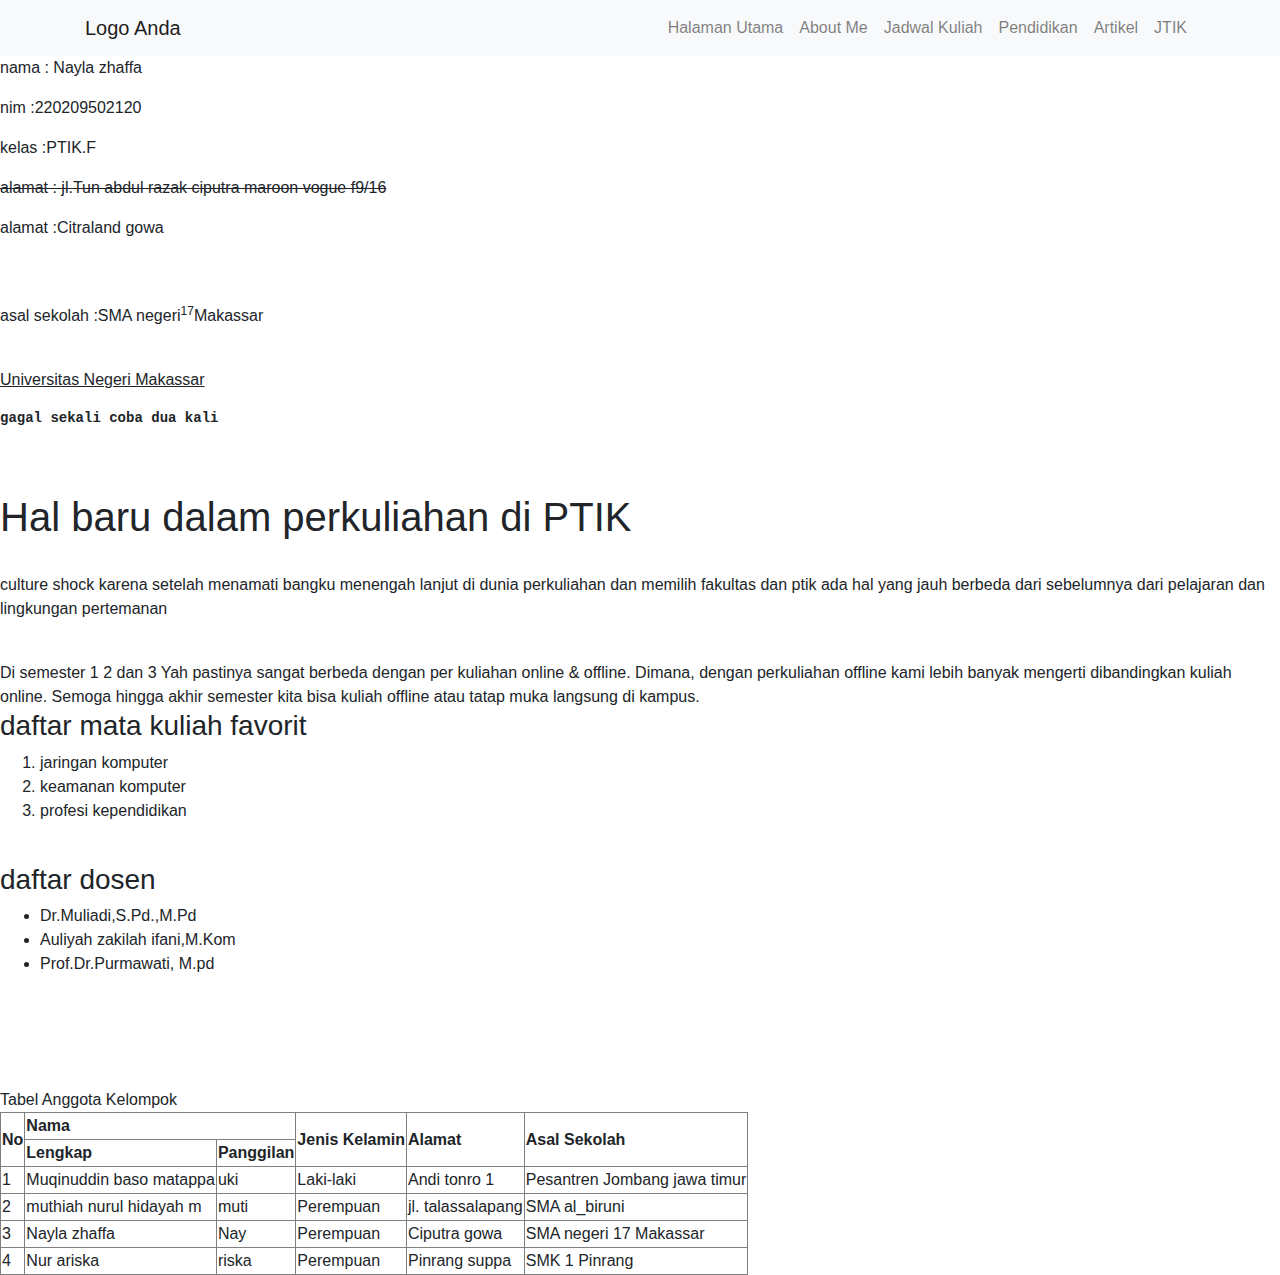
<file: artikel.html>
<!DOCTYPE html>
<html lang="en">
    <link href="https://maxcdn.bootstrapcdn.com/bootstrap/4.5.2/css/bootstrap.min.css" rel="stylesheet">
<head>
    <nav class="navbar navbar-expand-lg navbar-light bg-light">
        <div class="container">
            <a class="navbar-brand" href="#">Logo Anda</a>
            <button class="navbar-toggler" type="button" data-toggle="collapse" data-target="#navbarNav" aria-controls="navbarNav" aria-expanded="false" aria-label="Toggle navigation">
                <span class="navbar-toggler-icon"></span>
            </button>
            <div class="collapse navbar-collapse" id="navbarNav">
                <ul class="navbar-nav ml-auto">
                    <li class="nav-item">
                        <a class="nav-link" href="index.html">Halaman Utama</a>
                    </li>
                    <li class="nav-item">
                        <a class="nav-link" href="aboutme.html">About Me</a>
                    </li>
                    <li class="nav-item">
                        <a class="nav-link" href="jadwalkuliah.html">Jadwal Kuliah</a>
                    </li>
                    <li class="nav-item">
                        <a class="nav-link" href="Pendidikan.html">Pendidikan</a>
                    </li>
                    <li class="nav-item">
                        <a class="nav-link" href="artikel.html">Artikel</a>
                    </li>
                    <li class="nav-item">
                        <a class="nav-link" href="https://tik.ft.unm.ac.id/">JTIK</a>
                    </li>
                </ul>
            </div>
        </div>
    </nav>
    <p>nama : Nayla zhaffa</p>
    <p>nim :220209502120</p>
    <p>kelas :PTIK.F</p>
    <p><s>alamat : jl.Tun abdul razak ciputra maroon vogue f9/16</s></p>
    <p>alamat :Citraland gowa</p>
    <br>
    <br>
    <p>asal sekolah :SMA negeri<sup>17</sup>Makassar</p>
    <br>
    <u>Universitas Negeri Makassar</u>
    <br>
    <p><pre><b><i></i>gagal sekali coba dua kali</b></pre>
        <br>
        <br>
        <h1> Hal baru dalam perkuliahan di PTIK</h1>
        <br>

        <p> culture shock karena setelah menamati bangku menengah lanjut di dunia perkuliahan dan memilih fakultas dan ptik ada hal yang jauh berbeda dari sebelumnya dari pelajaran dan lingkungan pertemanan</p>
            <br>
            Di semester 1 2 dan 3 
            Yah pastinya sangat berbeda dengan per kuliahan online & offline. Dimana, dengan perkuliahan offline kami lebih banyak mengerti dibandingkan kuliah online. 
            Semoga hingga akhir semester kita bisa kuliah offline atau tatap muka langsung di kampus.
           
        <br>
        <h3> daftar mata kuliah favorit </h3>
        <ol> 
            <li>jaringan komputer</li>
            <li>keamanan komputer</li>
            <li>profesi kependidikan</li>
        </ol>
        <br>
        <h3> daftar dosen </h3>
        <ul>
            <li>Dr.Muliadi,S.Pd.,M.Pd</li>
            <li>Auliyah zakilah ifani,M.Kom</li>
            <li>Prof.Dr.Purmawati, M.pd</li>
        </ul>
            <br>
        <img.src="Foto Kegiatan.jpg" alt="Foto Kegiatan" width="300"> 
        <br>
        <br>
        <br>
        <caption>Tabel Anggota Kelompok</caption>
    <table border="1">
        <tr>
            <th rowspan="2">No</th>
            <th colspan="2">Nama</th>
            <th rowspan="2">Jenis Kelamin</th>
            <th rowspan="2">Alamat</th>
            <th rowspan="2">Asal Sekolah</th>
        </tr>
        <tr>
            <th>Lengkap</th>
            <th>Panggilan</th>
        </tr>
        <tr>
            <td>1</td>
            <td>Muqinuddin baso matappa </td>
            <td>uki</td>
            <td>Laki-laki</td>
            <td>Andi tonro 1</td>
            <td>Pesantren Jombang jawa timur</td>
        </tr>
        <tr>
            <td>2</td>
            <td>muthiah nurul hidayah m</td>
            <td>muti</td>
            <td>Perempuan</td>
            <td>jl. talassalapang</td>
            <td>SMA al_biruni</td>
        </tr>
        <tr>
            <td>3</td>
            <td>Nayla zhaffa</td>
            <td>Nay</td>
            <td>Perempuan</td>
            <td>Ciputra gowa</td>
            <td>SMA negeri 17 Makassar</td>
        </tr>
        <tr>
            <td>4</td>
            <td>Nur ariska</td>
            <td>riska</td>
            <td>Perempuan</td>
            <td>Pinrang suppa </td>
            <td>SMK 1 Pinrang</td>
        </tr>
    <table>

</head>
<body>
    
</body>
</html>
</file>
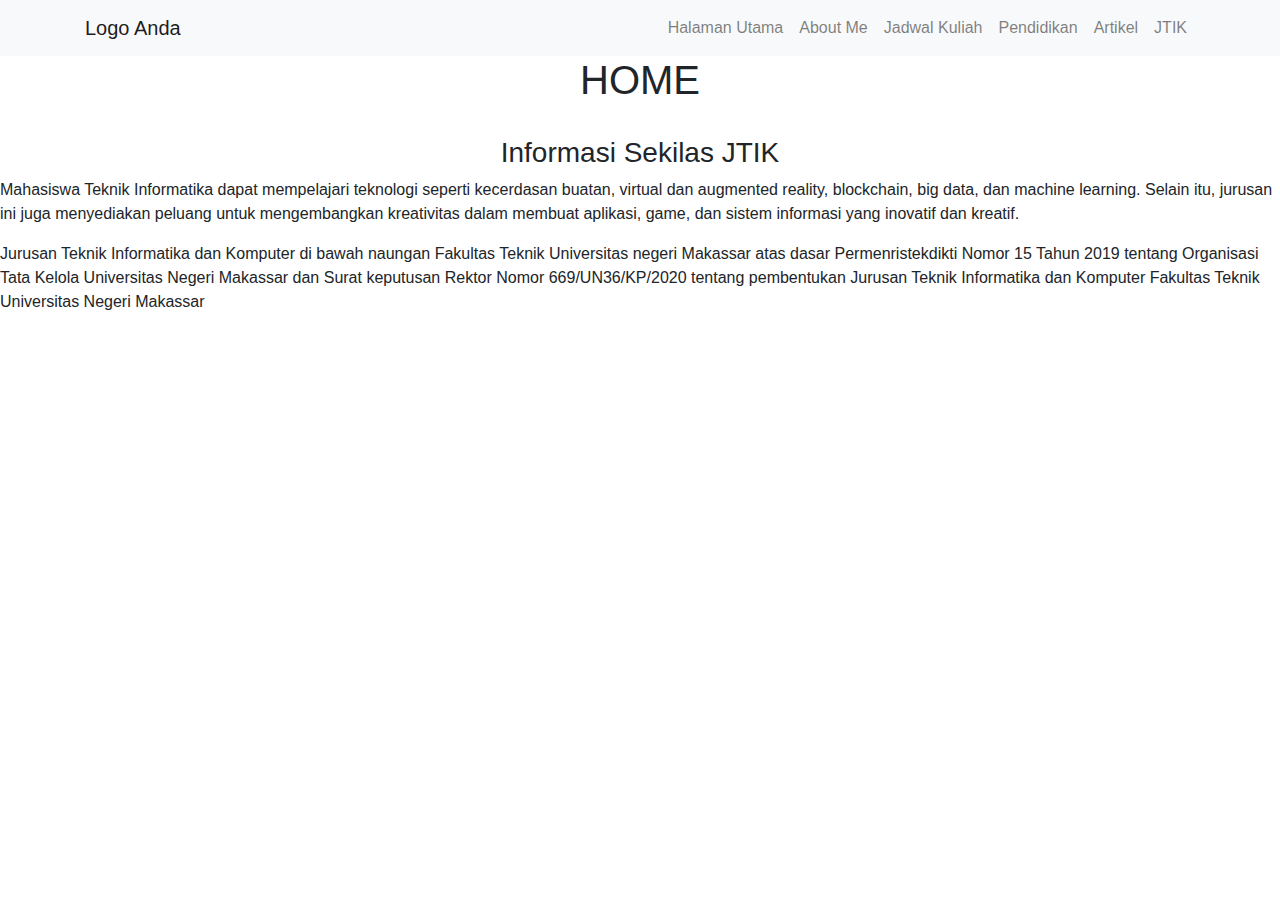
<file: home.html>
<!DOCTYPE html>
<html lang="en">
<head>
    <meta charset="UTF-8">
    <meta name="viewport" content="width=device-width, initial-scale=1.0">
    <title>Document</title>
    <link href="https://maxcdn.bootstrapcdn.com/bootstrap/4.5.2/css/bootstrap.min.css" rel="stylesheet">
</head>
<body>
    <nav class="navbar navbar-expand-lg navbar-light bg-light">
        <div class="container">
            <a class="navbar-brand" href="#">Logo Anda</a>
            <button class="navbar-toggler" type="button" data-toggle="collapse" data-target="#navbarNav" aria-controls="navbarNav" aria-expanded="false" aria-label="Toggle navigation">
                <span class="navbar-toggler-icon"></span>
            </button>
            <div class="collapse navbar-collapse" id="navbarNav">
                <ul class="navbar-nav ml-auto">
                    <li class="nav-item">
                        <a class="nav-link" href="index.html">Halaman Utama</a>
                    </li>
                    <li class="nav-item">
                        <a class="nav-link" href="aboutme.html">About Me</a>
                    </li>
                    <li class="nav-item">
                        <a class="nav-link" href="jadwalkuliah.html">Jadwal Kuliah</a>
                    </li>
                    <li class="nav-item">
                        <a class="nav-link" href="Pendidikan.html">Pendidikan</a>
                    </li>
                    <li class="nav-item">
                        <a class="nav-link" href="artikel.html">Artikel</a>
                    </li>
                    <li class="nav-item">
                        <a class="nav-link" href="https://tik.ft.unm.ac.id/">JTIK</a>
                    </li>
                </ul>
            </div>
        </div>
    </nav>
    <h1 align="center">HOME</h1>
     <br>
     <h3 align="center">Informasi Sekilas JTIK</h3>
    <p>Mahasiswa Teknik Informatika dapat mempelajari teknologi seperti kecerdasan buatan, virtual dan augmented reality, blockchain, big data, dan machine learning. Selain itu, jurusan ini juga menyediakan peluang untuk mengembangkan kreativitas dalam membuat aplikasi, game, dan sistem informasi yang inovatif dan kreatif.</p>
    
    <p>Jurusan Teknik Informatika dan Komputer di bawah naungan Fakultas Teknik Universitas negeri Makassar atas dasar Permenristekdikti Nomor 15 Tahun 2019 tentang Organisasi Tata Kelola Universitas Negeri Makassar dan Surat keputusan Rektor Nomor 669/UN36/KP/2020  tentang pembentukan Jurusan Teknik Informatika dan Komputer Fakultas Teknik Universitas Negeri Makassar</p>
    
</body>
</html>
</file>
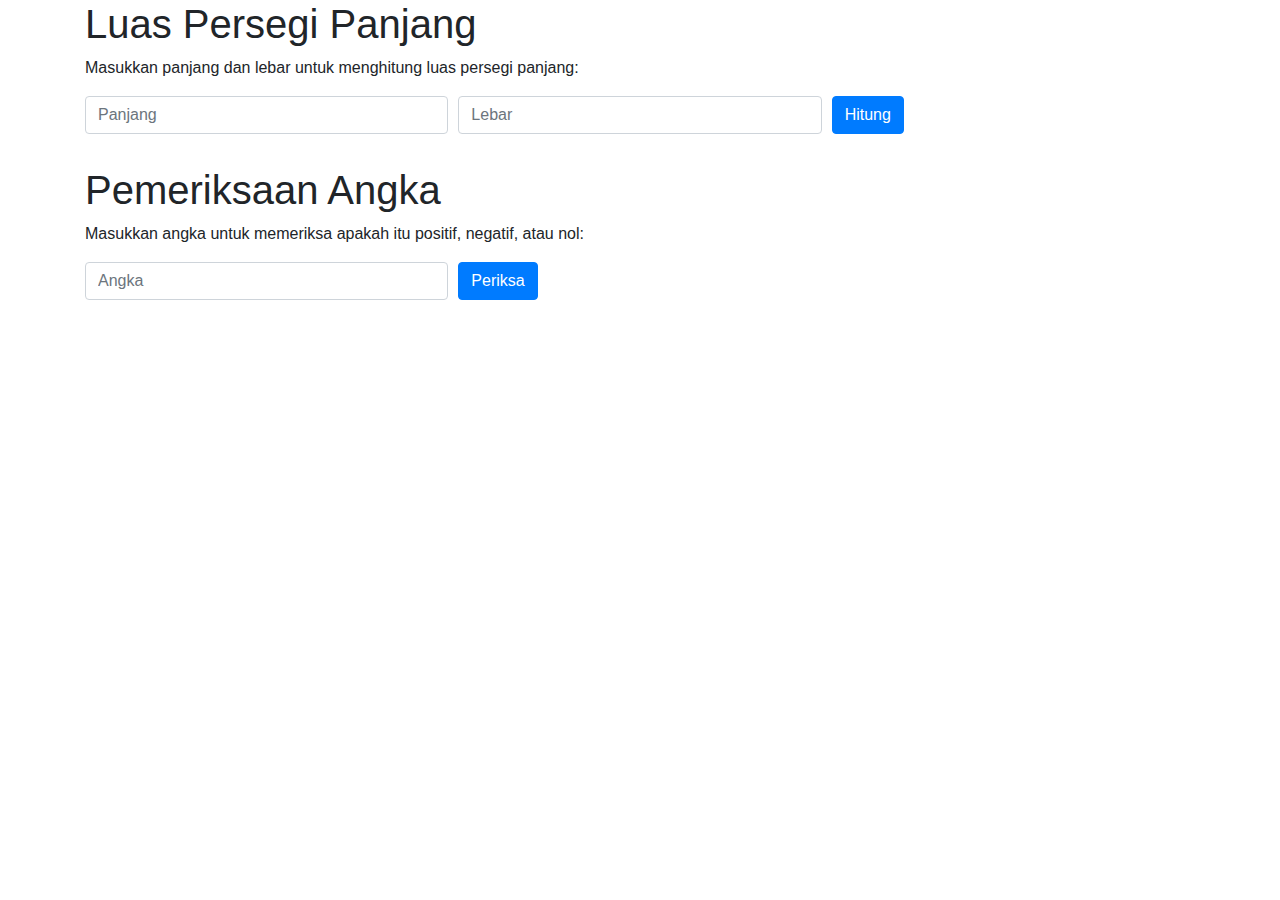
<file: javascript.html>
<!DOCTYPE html>
<html>
<head>
    <title>JavaScript</title>
    <link rel="stylesheet" href="https://maxcdn.bootstrapcdn.com/bootstrap/4.5.2/css/bootstrap.min.css">
</head>
<body>
    <div class="container">
        <h1>Luas Persegi Panjang</h1>
        <p>Masukkan panjang dan lebar untuk menghitung luas persegi panjang:</p>
        <div class="form-row">
            <div class="form-group col-md-4">
                <input type="text" class="form-control" id="panjang" placeholder="Panjang">
            </div>
            <div class="form-group col-md-4">
                <input type="text" class="form-control" id="lebar" placeholder="Lebar">
            </div>
            <div class="form-group col-md-4">
                <button class="btn btn-primary" onclick="hitungLuas()">Hitung</button>
            </div>
        </div>
        <p id="hasilLuas"></p>
    </div>

    <script>
        function hitungLuas() {
            var panjang = parseFloat(document.getElementById("panjang").value);
            var lebar = parseFloat(document.getElementById("lebar").value);

            if (!isNaN(panjang) && !isNaN(lebar)) {
                var luas = panjang * lebar;
                document.getElementById("hasilLuas").textContent = "Luas Persegi Panjang: " + luas;
            } else {
                document.getElementById("hasilLuas").textContent = "Masukkan angka yang valid.";
            }
        }
    </script>

    <div class="container">
        <h1>Pemeriksaan Angka</h1>
        <p>Masukkan angka untuk memeriksa apakah itu positif, negatif, atau nol:</p>
        <div class="form-row">
            <div class="form-group col-md-4">
                <input type="text" class="form-control" id="angka" placeholder="Angka">
            </div>
            <div class="form-group col-md-4">
                <button class="btn btn-primary" onclick="periksaAngka()">Periksa</button>
            </div>
        </div>
        <p id="hasilPemeriksaan"></p>
    </div>

    <script>
        function periksaAngka() {
            var angka = parseFloat(document.getElementById("angka").value);

            if (!isNaN(angka)) {
                if (angka > 0) {
                    document.getElementById("hasilPemeriksaan").textContent = angka + " adalah angka positif.";
                } else if (angka < 0) {
                    document.getElementById("hasilPemeriksaan").textContent = angka + " adalah angka negatif.";
                } else {
                    document.getElementById("hasilPemeriksaan").textContent = angka + " adalah nol.";
                }
            } else {
                document.getElementById("hasilPemeriksaan").textContent = "Masukkan angka yang valid.";
            }
        }
    </script>
    <!-- Add Bootstrap JS and Popper.js scripts here -->
    <script src="https://code.jquery.com/jquery-3.5.1.slim.min.js"></script>
    <script src="https://cdn.jsdelivr.net/npm/@popperjs/core@2.10.2/dist/umd/popper.min.js"></script>
    <script src="https://maxcdn.bootstrapcdn.com/bootstrap/4.5.2/js/bootstrap.min.js"></script>
</body>
</html>
</file>
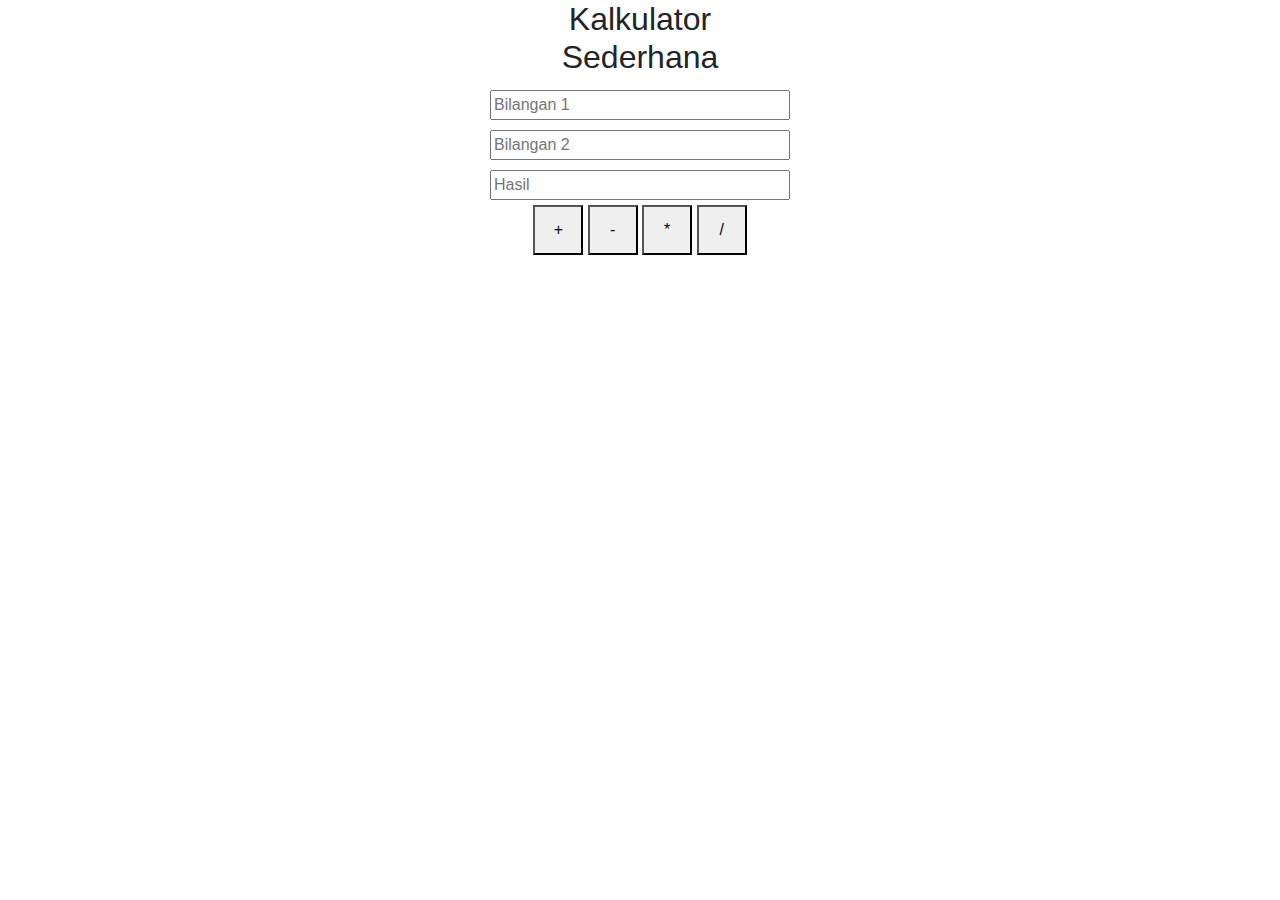
<file: kalkulator.html>
<!DOCTYPE html>
<html>
<head>
    <title>Kalkulator Sederhana</title>
    <style>
        .calculator {
            width: 300px;
            margin: 0 auto;
            text-align: center;
        }
        input[type="text"] {
            width: 100%;
            margin: 5px 0;
        }
        button {
            width: 50px;
            height: 50px;
            font-size: 24px;
            margin: 5px;
        }
    </style>
     <link rel="stylesheet" href="https://stackpath.bootstrapcdn.com/bootstrap/4.5.2/css/bootstrap.min.css">
</head>
<body>
    
    <div class="calculator">
        <h2>Kalkulator Sederhana</h2>
        <input type="text" id="number1" placeholder="Bilangan 1">
        <input type="text" id="number2" placeholder="Bilangan 2">
        <input type="text" id="result" placeholder="Hasil" readonly>
        <br>
        <button onclick="add()">+</button>
        <button onclick="subtract()">-</button>
        <button onclick="multiply()">*</button>
        <button onclick="divide()">/</button>
    </div>

    <script>
        function add() {
            const num1 = parseFloat(document.getElementById("number1").value);
            const num2 = parseFloat(document.getElementById("number2").value);
            const result = num1 + num2;
            document.getElementById("result").value = result;
        }

        function subtract() {
            const num1 = parseFloat(document.getElementById("number1").value);
            const num2 = parseFloat(document.getElementById("number2").value);
            const result = num1 - num2;
            document.getElementById("result").value = result;
        }

        function multiply() {
            const num1 = parseFloat(document.getElementById("number1").value);
            const num2 = parseFloat(document.getElementById("number2").value);
            const result = num1 * num2;
            document.getElementById("result").value = result;
        }

        function divide() {
            const num1 = parseFloat(document.getElementById("number1").value);
            const num2 = parseFloat(document.getElementById("number2").value);
            if (num2 !== 0) {
                const result = num1 / num2;
                document.getElementById("result").value = result;
            } else {
                document.getElementById("result").value = "Tidak bisa dibagi oleh 0";
            }
        }
    </script>
</body>
</html>
</file>
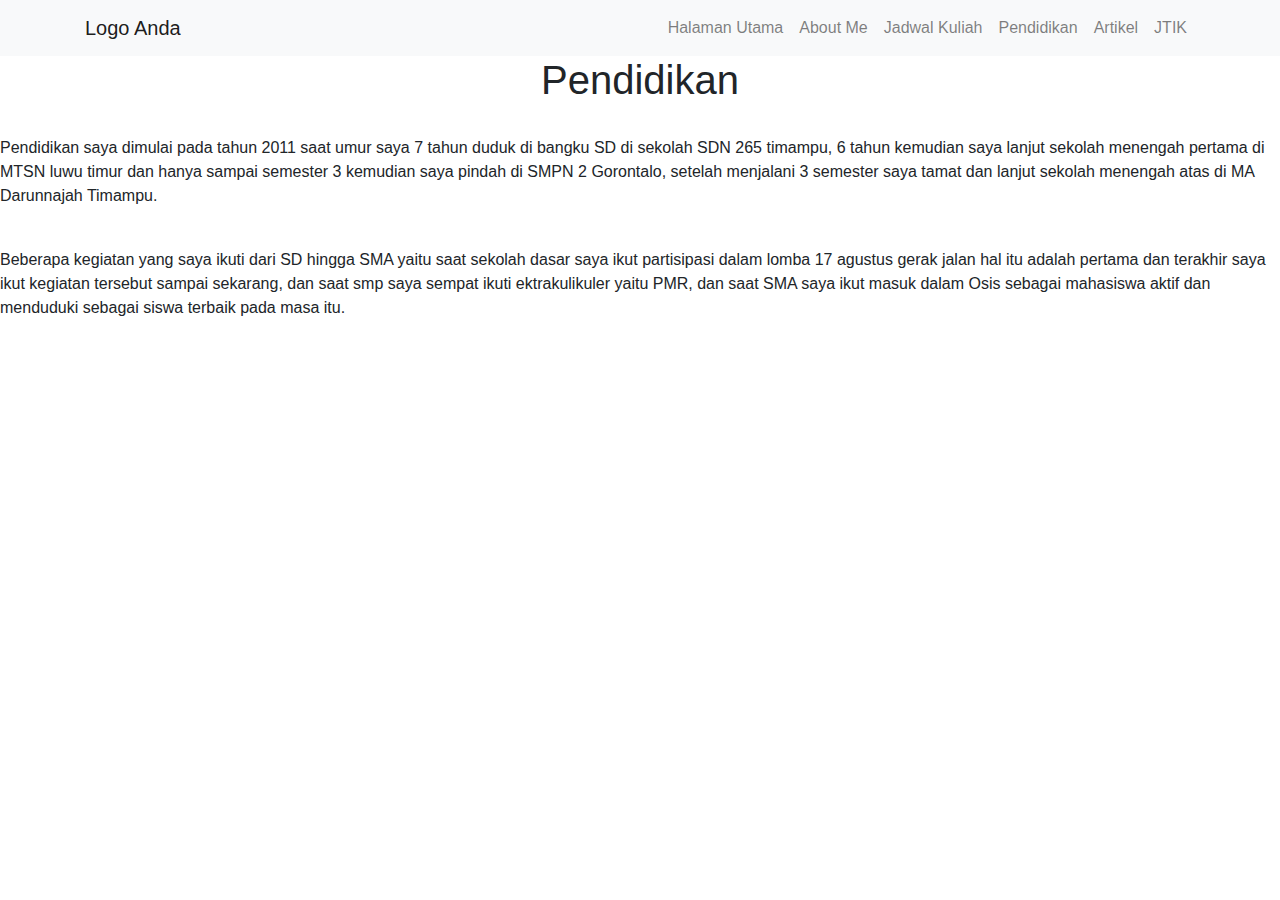
<file: Pendidikan.html>
<!DOCTYPE html>
<html lang="en">
<head>
    <meta charset="UTF-8">
    <meta name="viewport" content="width=device-width, initial-scale=1.0">
    <title>Document</title>
    <link href="https://maxcdn.bootstrapcdn.com/bootstrap/4.5.2/css/bootstrap.min.css" rel="stylesheet">
</head>
<body>
    <nav class="navbar navbar-expand-lg navbar-light bg-light">
        <div class="container">
            <a class="navbar-brand" href="#">Logo Anda</a>
            <button class="navbar-toggler" type="button" data-toggle="collapse" data-target="#navbarNav" aria-controls="navbarNav" aria-expanded="false" aria-label="Toggle navigation">
                <span class="navbar-toggler-icon"></span>
            </button>
            <div class="collapse navbar-collapse" id="navbarNav">
                <ul class="navbar-nav ml-auto">
                    <li class="nav-item">
                        <a class="nav-link" href="index.html">Halaman Utama</a>
                    </li>
                    <li class="nav-item">
                        <a class="nav-link" href="aboutme.html">About Me</a>
                    </li>
                    <li class="nav-item">
                        <a class="nav-link" href="jadwalkuliah.html">Jadwal Kuliah</a>
                    </li>
                    <li class="nav-item">
                        <a class="nav-link" href="Pendidikan.html">Pendidikan</a>
                    </li>
                    <li class="nav-item">
                        <a class="nav-link" href="artikel.html">Artikel</a>
                    </li>
                    <li class="nav-item">
                        <a class="nav-link" href="https://tik.ft.unm.ac.id/">JTIK</a>
                    </li>
                </ul>
            </div>
        </div>
    </nav>
    <h1 align="center">Pendidikan</h1>
    <br>
        <p>Pendidikan saya dimulai pada tahun 2011 saat umur saya 7 tahun duduk di bangku SD di sekolah SDN 265 timampu, 6 tahun kemudian saya lanjut sekolah menengah pertama di MTSN luwu timur dan hanya sampai semester 3 kemudian saya pindah di SMPN 2 Gorontalo, setelah menjalani 3 semester saya tamat dan lanjut sekolah menengah atas di MA Darunnajah Timampu.</p>
        <br>
        <p> Beberapa kegiatan yang saya ikuti dari SD hingga SMA yaitu saat sekolah dasar saya ikut partisipasi dalam lomba 17 agustus gerak jalan hal itu adalah pertama dan terakhir saya ikut kegiatan tersebut sampai sekarang, dan saat smp saya sempat ikuti ektrakulikuler yaitu PMR, dan saat SMA saya ikut masuk dalam Osis sebagai mahasiswa aktif dan menduduki sebagai siswa terbaik pada masa itu.</p>
    
</body>
</html>
</file>
